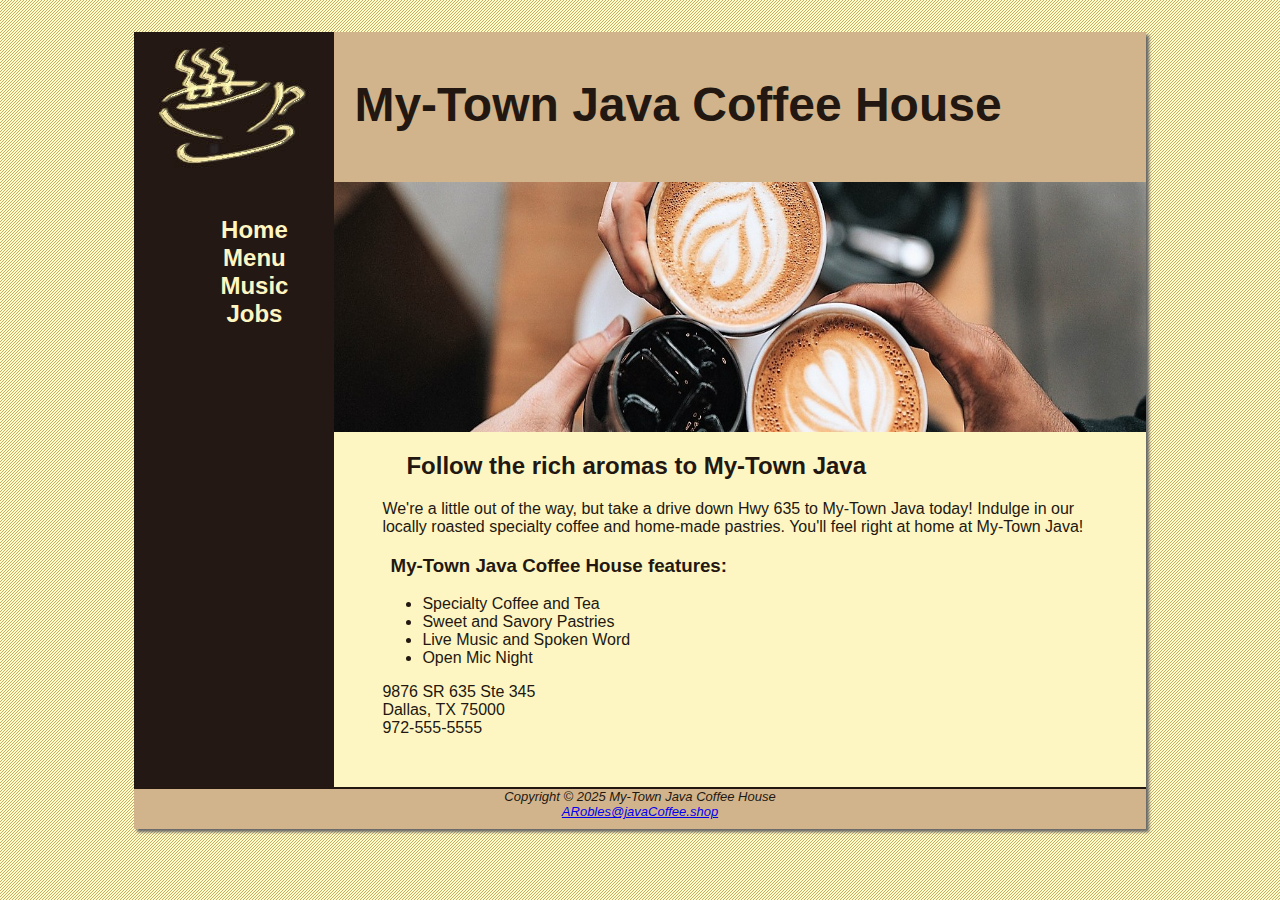
<file: mtjava/index.html>
<!DOCTYPE html>
<html>
<head>
	<title>My-Town Java Coffee House</title>
	<link rel="stylesheet" href="mtjava.css">
	<meta name="viewport" content="width=device-width, initial-scale=1.0">
</head>
<body>
	<div id="wrapper">
<header>
	<h1>My-Town Java Coffee House</h1>
</header>
<nav>
	<ul>
	  <li><a href="index.html">Home</a></li>
	  <li><a href="menu.html">Menu</a></li>
	  <li><a href="music.html">Music</a></li>
	  <li><a href="job.html">Jobs</a></li>
	</ul>
</nav>
<main>
	<div id="heroroad"></div>
	<h2>Follow the rich aromas to My-Town Java</h2>
	<p>We&#39;re a little out of the way, but take a drive down Hwy 635 to My-Town Java today! Indulge in our locally roasted specialty coffee and home-made pastries. You&#39;ll feel right at home at My-Town Java!</p>
	<h3>My-Town Java Coffee House features:</h3>
	<ul>
	  <li>Specialty Coffee and Tea</li>
	  <li>Sweet and Savory Pastries</li>
	  <li>Live Music and Spoken Word</li>
	  <li>Open Mic Night</li>
	</ul>
	<div>
	9876 SR 635 Ste 345<br>
	Dallas, TX 75000<br>
	<a id="mobile" href="tel:972-555-5555">972-555-5555</a> <span id="desktop">972-555-5555</span><br /><br />
	</div>
</main>
<footer>
	Copyright &copy; 2025 My-Town Java Coffee House<br>
	<a href="mailto:ARobles@javaCoffee.shop">ARobles@javaCoffee.shop</a>
</footer>
	</div>
</body>
</html>
</file>
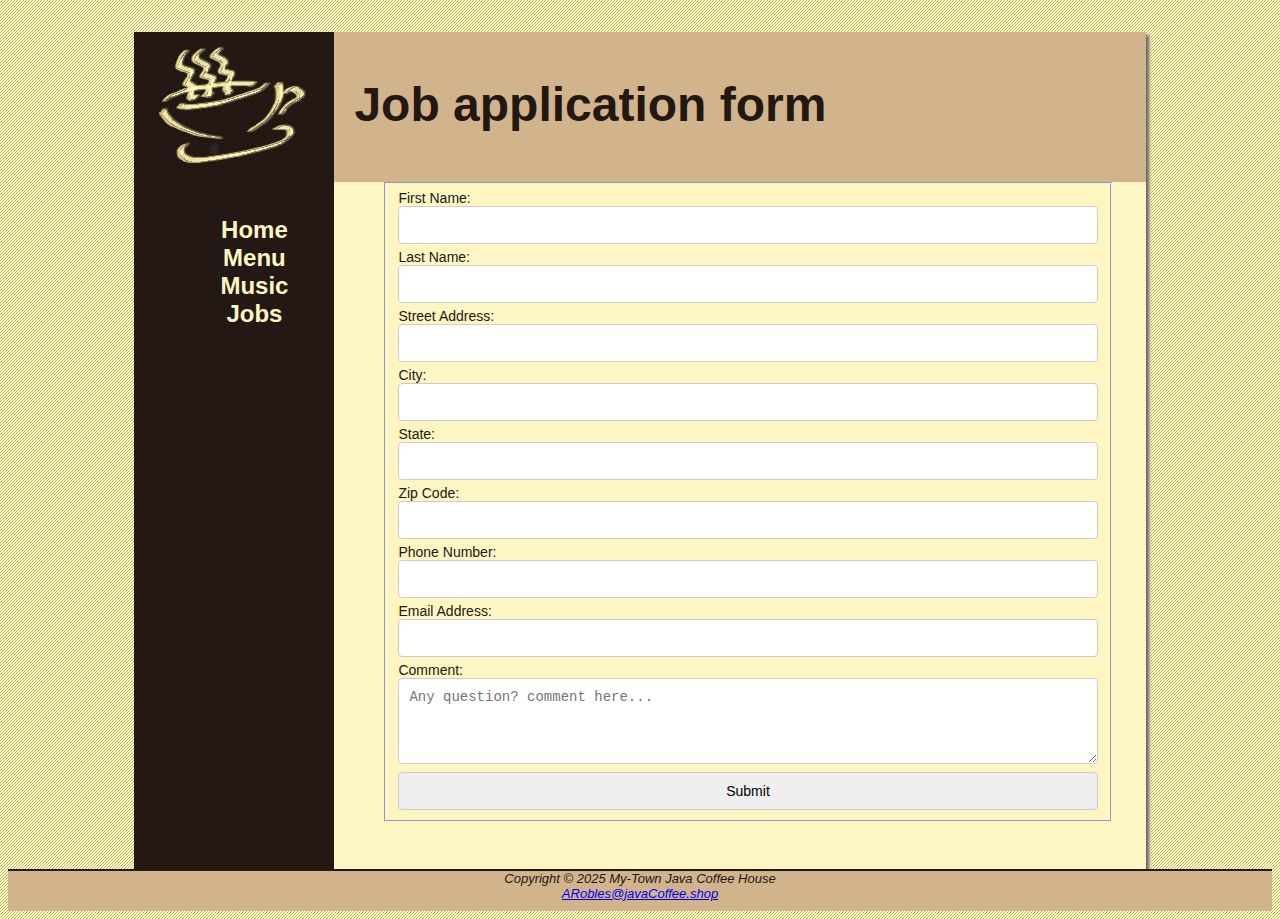
<file: mtjava/job.html>
<!DOCTYPE html>
<html lang="en">
	<head>
		<meta charset="utf-8"	/>
		<title>Job application form</title>
		<link rel="stylesheet" href="mtjava.css">
		<meta name="viewport" content="width=device-width, initial-scale=1.0">
	</head>
	<body>
	<div id="wrapper">
	<header>
	<h1>Job application form</h1>
	</header>
	<nav>
	<ul>
		<li><a href="index.html">Home</a></li>
		<li><a href="menu.html">Menu</a></li>
		<li><a href="music.html">Music</a></li>
		<li><a href="job.html">Jobs</a></li>
	</ul>
	</nav>
	<main>
		<div class="application">
		<section>
	<form method="post" action="/submit_application">
		<fieldset>
            <label for="first-name">First Name: <input id="first-name" name="first-name" 
			type="text" max="50" required /></label>
		
            <label for="last-name">Last Name: <input id="last-name" name="last-name" 
			type="text" required /></label>

			<label for="street-address">Street Address: <input id="street-address" 
			name="street-address" type="text" required /></label>
		
            <label for="city">City: <input id="city" name="city" type="text" required /></label>
		
            <label for="state">State: <input id="state" name="state" type="text" required />
			</label>

            <label for="zip-code">Zip Code: <input id="zip-code" name="zip_code" 
			type="text" required /></label>

            <label for="phone-number">Phone Number: <input id="phone-number" name="phone_number"  
			type="tel" required /></label>

            <label for="email">Email Address: <input id="email" name="email"  
			type="email" required /></label>

            <label for="comment">Comment: <textarea id="comment" name="comment" 
			rows="4" cols="50" placeholder="Any question? comment here..."></textarea></label>
            
            <input type="submit" value="Submit" />
			</div>
		</fieldset>
    </form>
    </section>
	</div>	
	</main>
		
	<footer>
		Copyright &copy; 2025 My-Town Java Coffee House<br>
		<a href="mailto:ARobles@javaCoffee.shop">ARobles@javaCoffee.shop</a>
	</footer>
	</body>
</html>
</file>
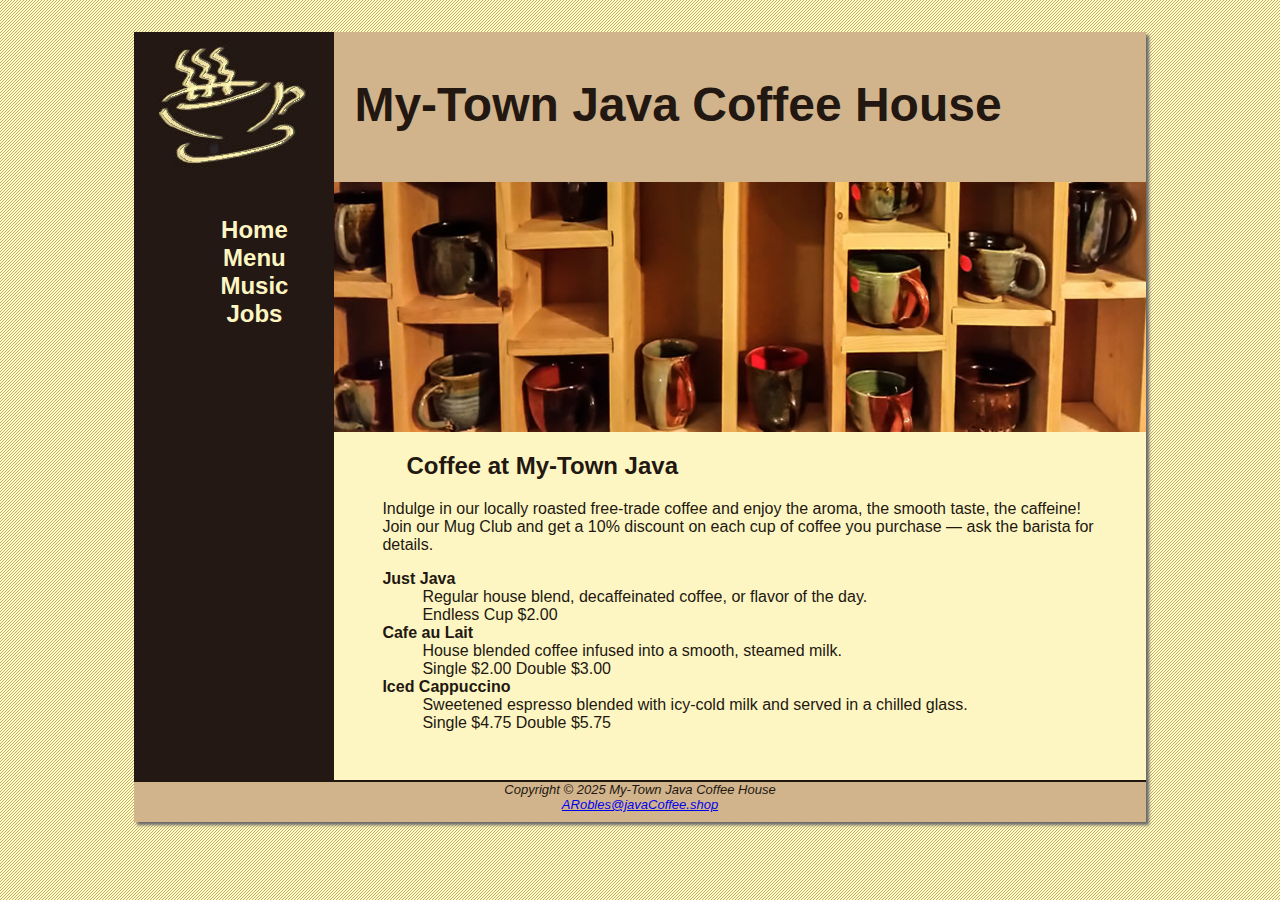
<file: mtjava/menu.html>
<!DOCTYPE html>
<html>
<head>
	<title>JavaJam Coffee House Menu</title>
	<link rel="stylesheet" href="mtjava.css">
	<meta name="viewport" content="width=device-width, initial-scale=1.0">
</head>
<body>
	<div id="wrapper">
	<header>
	<h1>My-Town Java Coffee House</h1>
	</header>
	<nav>
	<ul>
	  <li><a href="index.html">Home</a></li>
	  <li><a href="menu.html">Menu</a></li>
	  <li><a href="music.html">Music</a></li>
	  <li><a href="job.html">Jobs</a></li>
	</ul>
	</nav>
	<main>
	<div id="heromugs"></div>
	<h2>Coffee at My-Town Java</h2>
	<p>Indulge in our locally roasted free-trade coffee and enjoy the aroma, the smooth taste, the caffeine! Join our Mug Club and get a 10% discount on each cup of coffee you purchase &mdash; ask the barista for details.</p>
	<dl>
	<dt><strong>Just Java</strong></dt>
	<dd>Regular house blend, decaffeinated coffee, or flavor of the day.<br>Endless Cup $2.00</dd>
	<dt><strong>Cafe au Lait</strong></dt>
	<dd>House blended coffee infused into a smooth, steamed milk.<br>Single $2.00 Double $3.00</dd>
	<dt><strong>Iced Cappuccino</strong></dt>
	<dd>Sweetened espresso blended with icy-cold milk and served in a chilled glass.<br>Single $4.75 Double $5.75</dd>
	</dl>

	</main>
		<footer>
		Copyright &copy; 2025 My-Town Java Coffee House<br>
		<a href="mailto:ARobles@javaCoffee.shop">ARobles@javaCoffee.shop</a>
		</footer>
	</div>
</body>
</html>
</file>
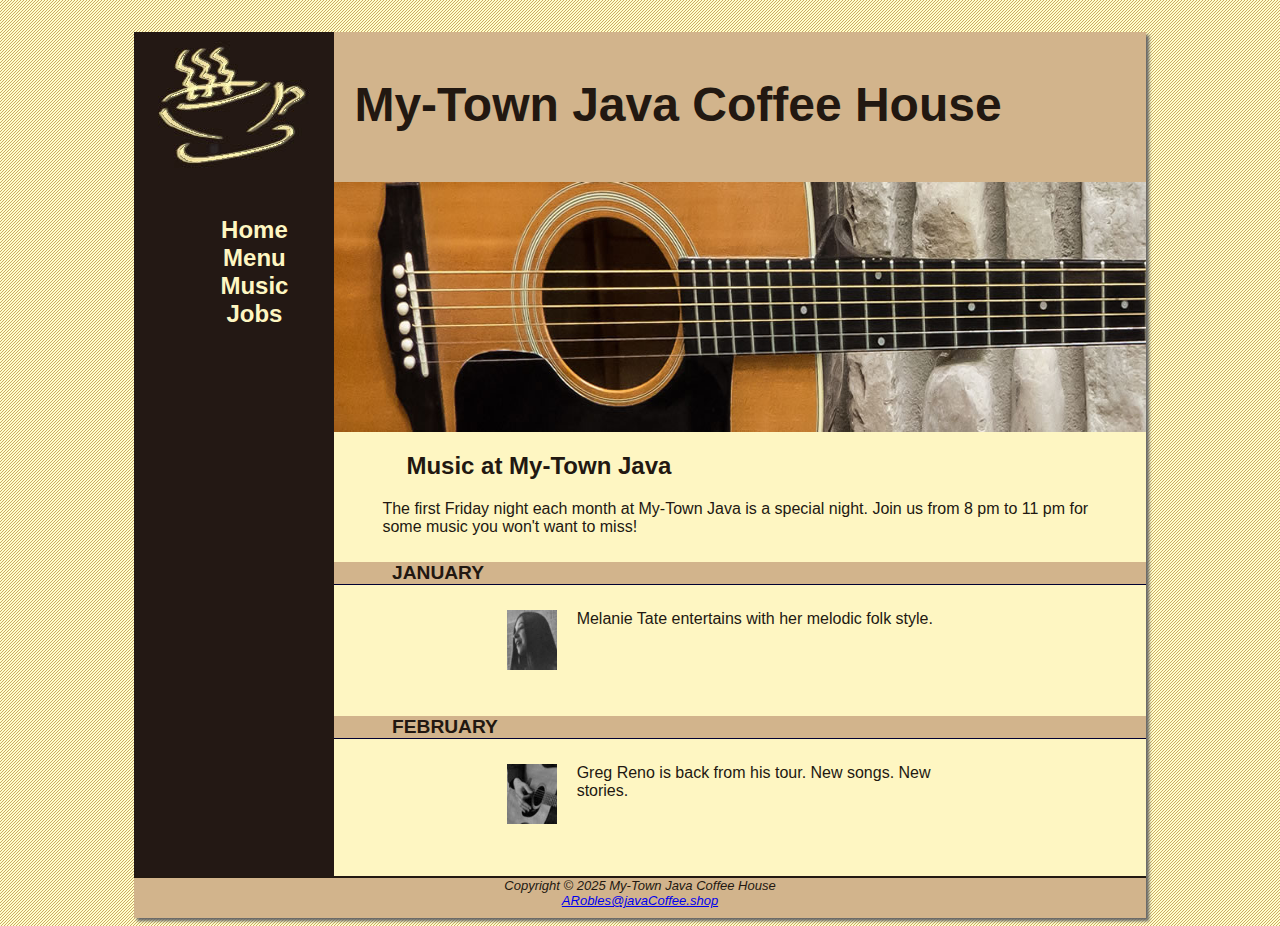
<file: mtjava/music.html>
<!DOCTYPE html>
<html>
<head>
	<title>My-Town Java Coffee House Music</title>
	<link rel="stylesheet" href="mtjava.css">
	<meta name="viewport" content="width=device-width, initial-scale=1.0">
</head>
<body>
	<div id="wrapper">
	<header>
	<h1>My-Town Java Coffee House</h1>
	</header>
	<nav>
	<ul>
	  <li><a href="index.html">Home</a></li>
	  <li><a href="menu.html">Menu</a></li>
	  <li><a href="music.html">Music</a></li>
	  <li><a href="job.html">Jobs</a></li>
	</ul>
	</nav>
	<main>
	<div id="heroguitar"></div>
	<h2>Music at My-Town Java</h2>
	<p>The first Friday night each month at My-Town Java is a special night. Join us from 8 pm to 11 pm for some music you won&#39;t want to miss!</p>
	<h4>January</h4>
	<div class="details">
	<a href="melanie.jpg"><img src="melaniethumb.jpg" class="floatleft" alt="Melanie Tate" width="80" height="80"></a>Melanie Tate entertains with her melodic folk style.
	</div>
	<h4>February</h4>
	<div class="details">
	<a href="greg.jpg"><img src="gregthumb.jpg" class="floatleft" alt="Greg Reno" width="80" height="80"></a>
	Greg Reno is back from his tour. New songs. New stories.
	</div>
	</main>
		<footer>
		Copyright &copy; 2025 My-Town Java Coffee House<br>
		<a href="mailto:ARobles@javaCoffee.shop">ARobles@javaCoffee.shop</a>
		</footer>
	</div>
</body>
</html>
</file>
<file: mtjava/mtjava.css>
* { box-sizing: border-box; }
header, nav, main, footer { display: block; }
body { 
	background-color: #FCEBB6; 
    background-image: url(background.gif);
    color: #221811;
    font-family: Verdana, Arial, sans-serif;
	background-image: url(background.gif);
}
#wrapper { 
	background-color: #231814;
	width: 80%;
    margin-right: auto;
	margin-left: auto;
    min-width: 900px;
	max-width: 1280px;
	box-shadow: 3px 3px 3px #666666; 
}

header {
	background-color: #D2B48C;
    height: 150px;
    background-image: url(javalogo.jpg);
    background-repeat: no-repeat;
}

h1 { 
	padding-top: 45px;
    padding-left: 220px;
	font-size: 3em; 
}

nav { 
	text-align: center; 
    font-weight: bold; 
	font-size: 1.5em;
	padding-top: 10px;
	float: left;
	width: 200px;
}

nav a { text-decoration: none; }
nav a:link { color: #FEF6C2; }
nav a:visited{ color: #D2B48C; }
nav a:hover { color: #CC9933; }
nav ul { list-style-type: none;
       padding-left: 0; 
}

footer { 
	background-color: #D2B48C;
    font-size: small;
	font-style: italic;
	text-align: center;
	padding-bottom: 10px;
	border-top: 2px #221811 solid;
}

main { 
	padding: 0 0 2em 0;
    margin-left: 200px;
	background-color: #FEF6C2;
}

main h2, main h3, main h4, main p, main div, main ul, main dl { padding-left: 3em; padding-right: 2em; }
h4 { 
	background-color: #d2B48C;
    font-size: 1.2em;
	padding-left: 10px;
	padding-bottom: 0;
	text-transform: uppercase;
	border-bottom: 1px solid #000033;
	clear: left;
}

ul{
	margin-left: 40px;
	padding-left: 10px;
	padding-bottom: 0;
}

.application {
    margin-bottom: 15px;
}

.application label {
    font-size: 14px;
    display: block;
    margin-bottom: 5px;
}

.application input, .application textarea {
    width: 100%;
    padding: 10px;
    border: 1px solid #ccc;
    border-radius: 4px;
    font-size: 14px;
}

.application textarea {
    resize: vertical;
}

.application button {
    width: 0%;
    padding: 15px;
    background-color: #5cb85c;
    color: #fff;
    border: none;
    border-radius: 4px;
    font-size: 16px;
    cursor: pointer;
}

.application button:hover {
    background-color: #4cae4c;
}

.details { padding-left: 20%;
          padding-right: 20%;
		  overflow: auto;
}

.floatleft { float: left;
             padding-right: 20px;
			 padding-bottom: 20px; 
}

img { padding-left: 10px;
     padding-right: 10px;
}

#heroroad { 
	background-image: url(heroroad.jpg);
    background-size: 100% 100%;
	height: 250px; 
}

#heromugs { 
	background-image: url(heromugs.jpg);
    background-size: 100% 100%;
	height: 250px; }
	
#heroguitar { 
	background-image: url(heroguitar.jpg);
    background-size: 100% 100%;
	height: 250px; 
}

#application { 
	background-image: url(application.jpg);
    background-size: 100% 100%;
	height: 250px; 
}

/* Media Queries for responsiveness */

#mobile { 
display: none; 
}

#desktop { display: inline; }

/* Responsive Styles */
@media only screen and (max-width: 1024px) {
	body {
		margin: 0;
		background-image: none;
	}
	
	#wrapper {
		width: auto;
		min-width: 0;
		margin: 0;
		padding: 0;
		box-shadow: none;
	}
	
	header {
		border-bottom: 5px solid #FEF6C2;
	}
	
	h1 {
		margin-top: 0;
		margin-bottom: 1em;
		padding-top: 1em;
		padding-bottom: 1em;
		font-size: 2.5em;
	}
	
	nav {
		float: none;
		width: auto;
		padding-top: 0;
		margin: 10px;
		font-size: 1.3em;
	}
	
	nav li {
		display: inline-block;
	}
	
	nav a {
		padding: 1em;
		width: 8em;
		font-weight: bold;
		border-style: none;
	}
	
	nav ul {
		padding: 0;
		margin: 0;
	}
	
	#heroroad, #heromugs, #heroguitar {
		margin: 0;
		padding: 0;
	}
	
main {
	padding: 0;
	margin: 0;
	font-size: 90%;
}
			}

@media only screen and (max-width: 768px) {
	header {
		background-image: url("javamini.jpg");
		height: 128px;
	}
	
	h1 {
		font-size: 2em;
		text-align: center;
		padding-left: 0;
	}
	
	nav {
		margin: 0;
	}
	
	nav a {
		display: block;
		padding: 0.2em;
		width: auto;
		border-bottom: 1px solid #FEF6C2;
}

nav li {
	display: block;
}

main {
	padding-top: 1px;
}

h2 {
	padding-top: 0.5em;
	padding-right: 0;
	padding-bottom: 0;
	padding-left: 0.5em;
	margin-right: 0.5em;
}

.details {
	padding-left: 0;
	padding-right: 0;
}

#heroroad, #heromugs, #heroguitar {
	background-image: none;
	height: auto;
}

.floatleft {
	padding-left: 0.5em;
	padding-right: 0.5em;
}

/* Configure phone number display */
    #mobile {
        display: inline;
    }

    #desktop {
        display: none;
    }

}
</file>
